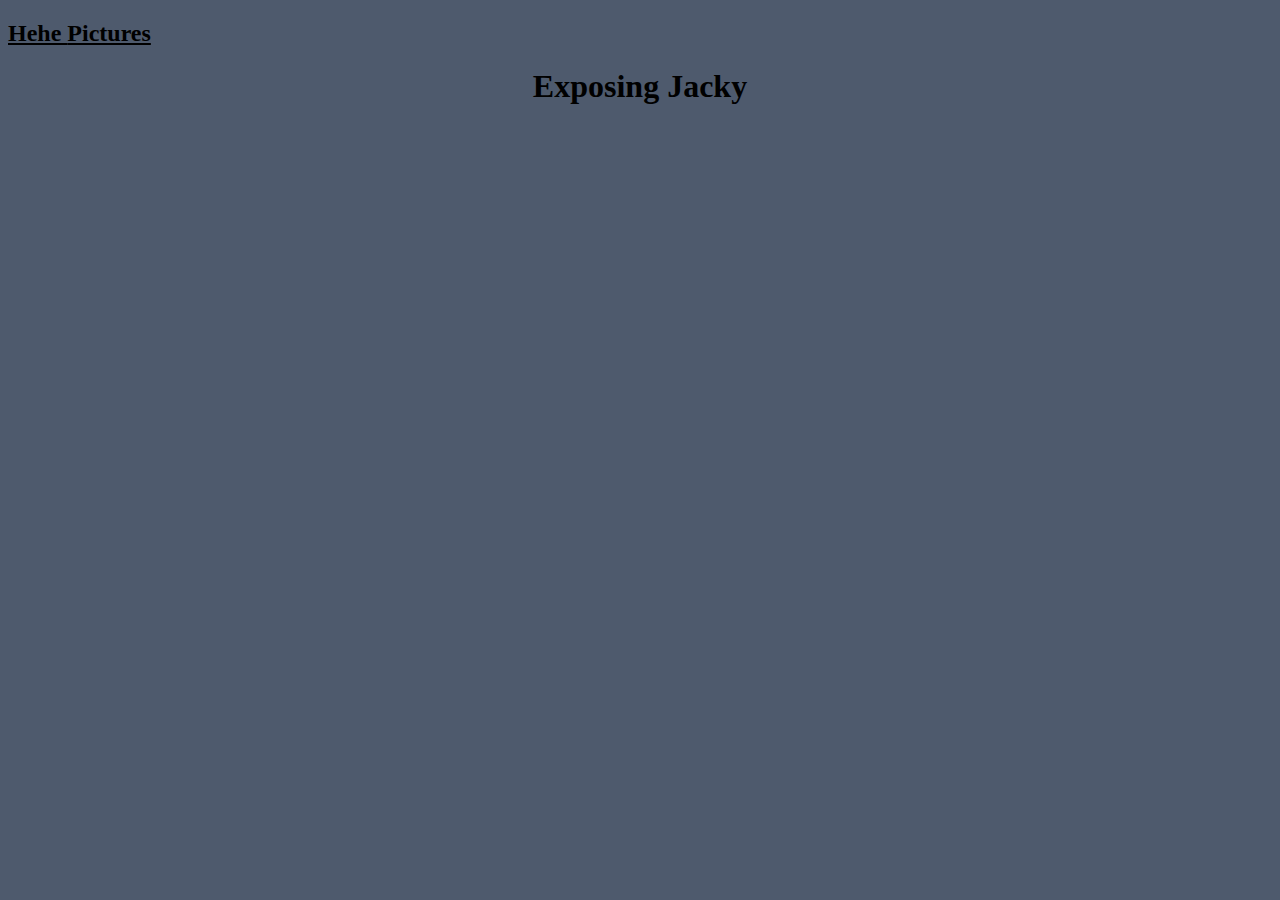
<file: index.html>
<!DOCTYPE html>
<html>
  <head>
     <link rel="stylesheet" href="index.css">
      <h2><a href="video.html">Hehe     </a>
      <a href="pictures.html" >    Pictures</a></h2>
    <body>
        <h1><center>Exposing Jacky</center><h1>
  <body>
<html>
</file>
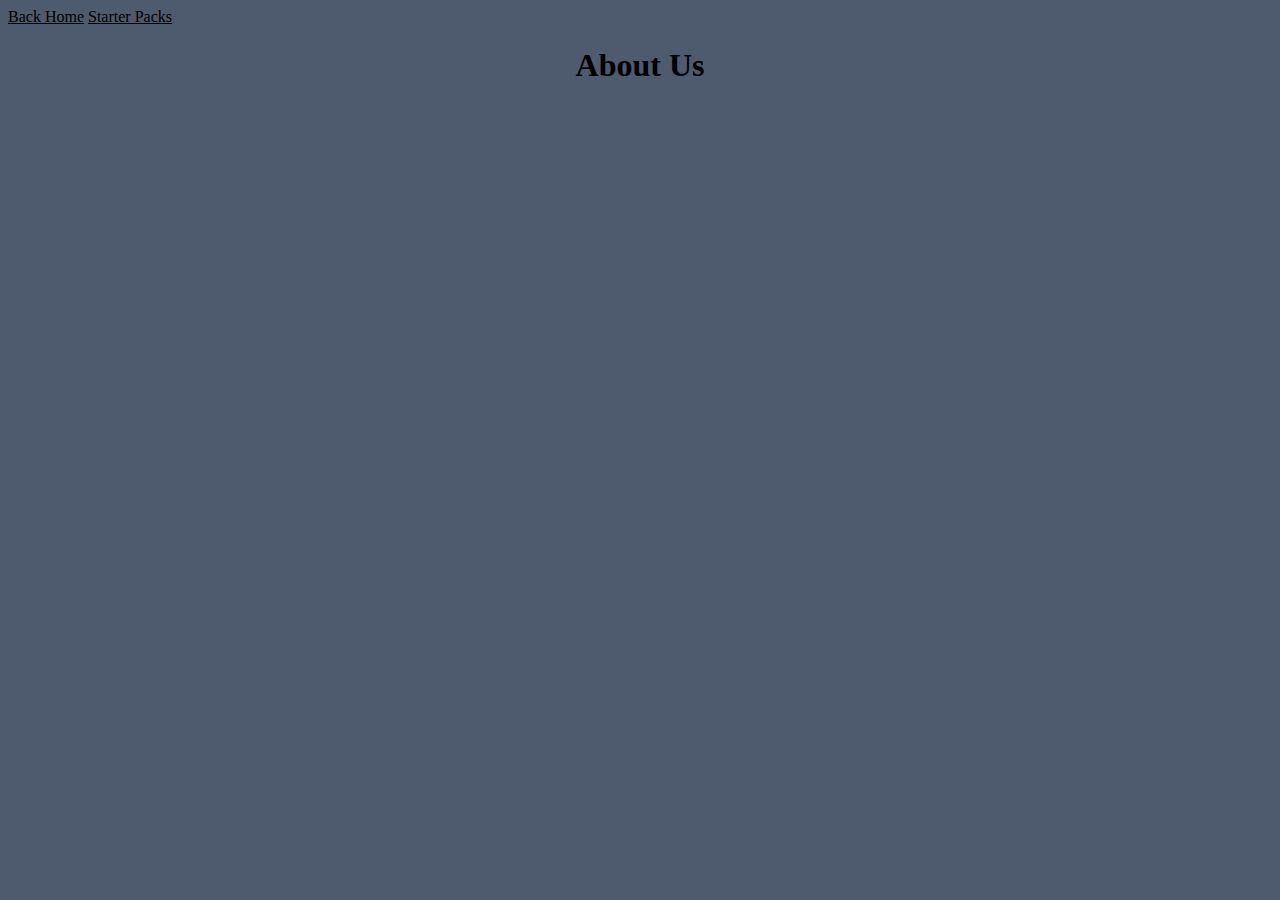
<file: about.html>
<!DOCTYPE html>
<html>
  <head>
      <!--Import CSS-->
      <link rel="stylesheet" href="index.css">
      
      <!--Hyper Links-->
      <a href="index.html">Back Home</a>
      <a href="starterpacks.html">Starter Packs</a>
      
      <!--Title-->
  <center><h1> About Us </h1></center>
  <head>
    <body>

  </body>
<html>
</file>
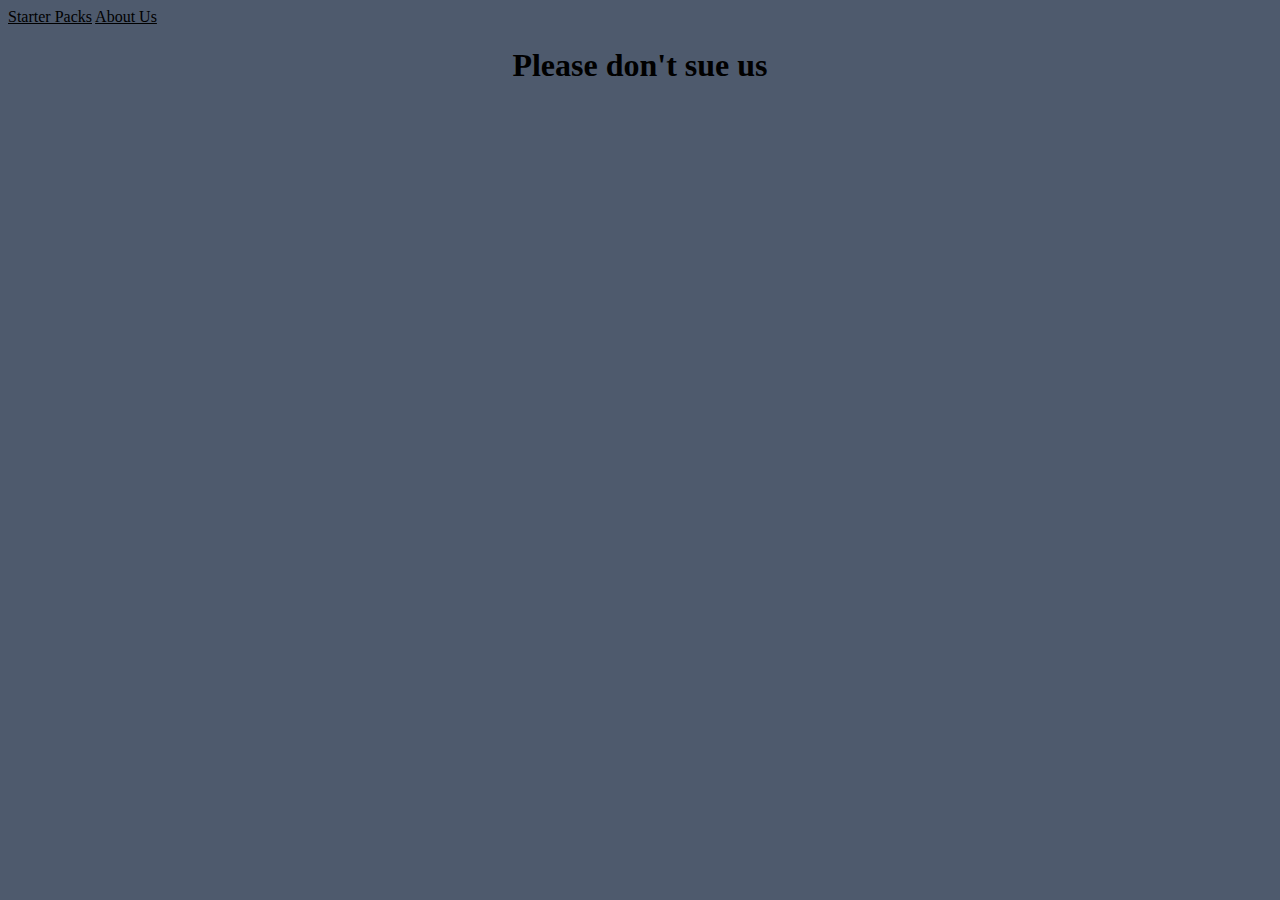
<file: dontsue.html>
<!DOCTYPE html>
<html>
  <head>
    <link rel="stylesheet" href="index.css">
       <a href="starterpacks.html">Starter Packs</a>
        <a href="about.html">About Us</a>
    <body>
        <h1><center>Please don't sue us</center><h1>
  <body>
<html>
</file>
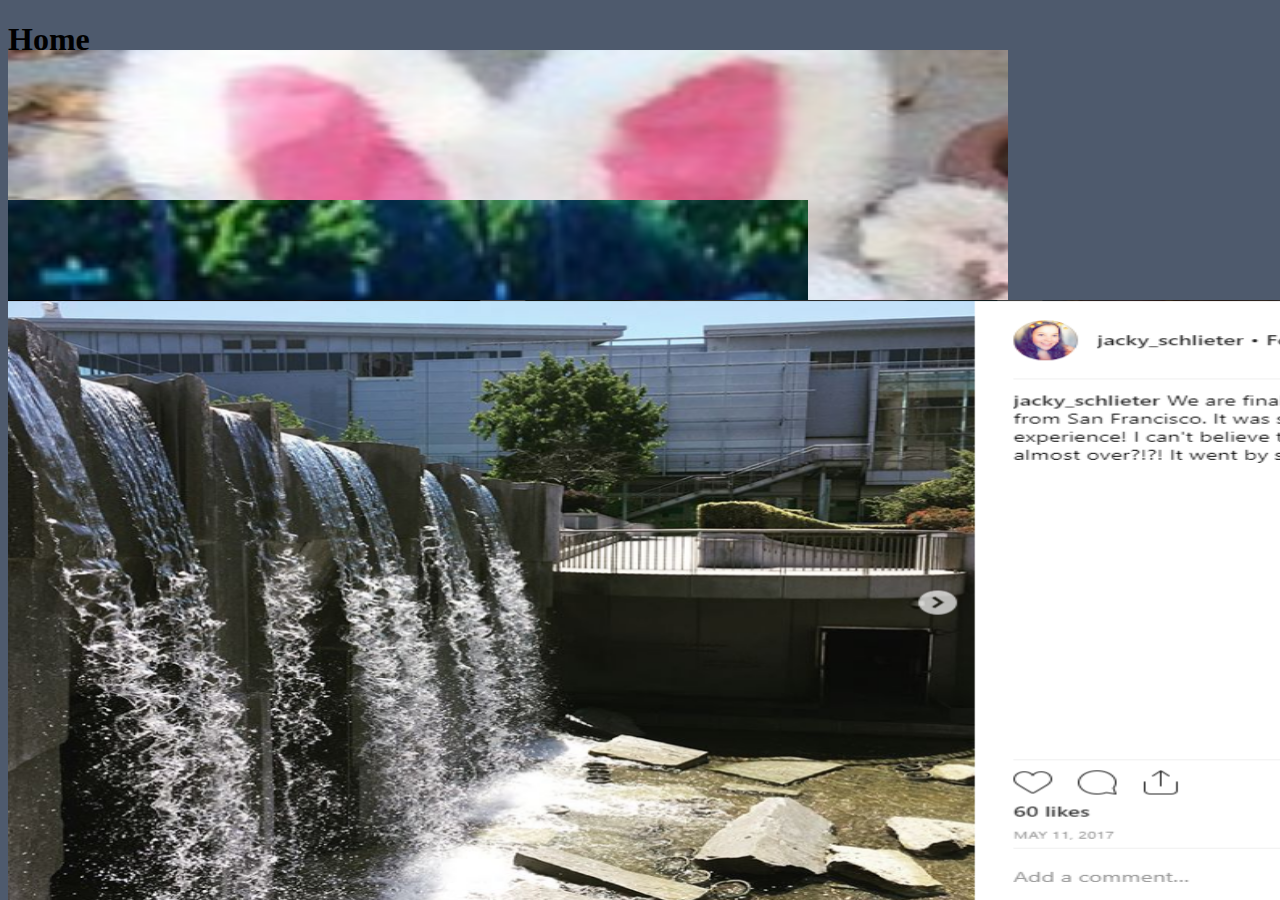
<file: pictures.html>
<!DOCTYPE html>
<html>
  <head>
     <link rel="stylesheet" href="index.css">
      <h1><a href="index.html">Home</a></h1>
    <body>
        <h1><center>Pictures</center><h1>            
<img src="picture.png"style="width:1000px;height: 850px;">
<img src="picture1.png" style="width: 800px;height: 700px;">
<img src="picture2.png" style="width: 1500px;height: 600px;">
            <p><h1>Why wasn't I tagged in this</h1><p>
  <body>
<html>
</file>
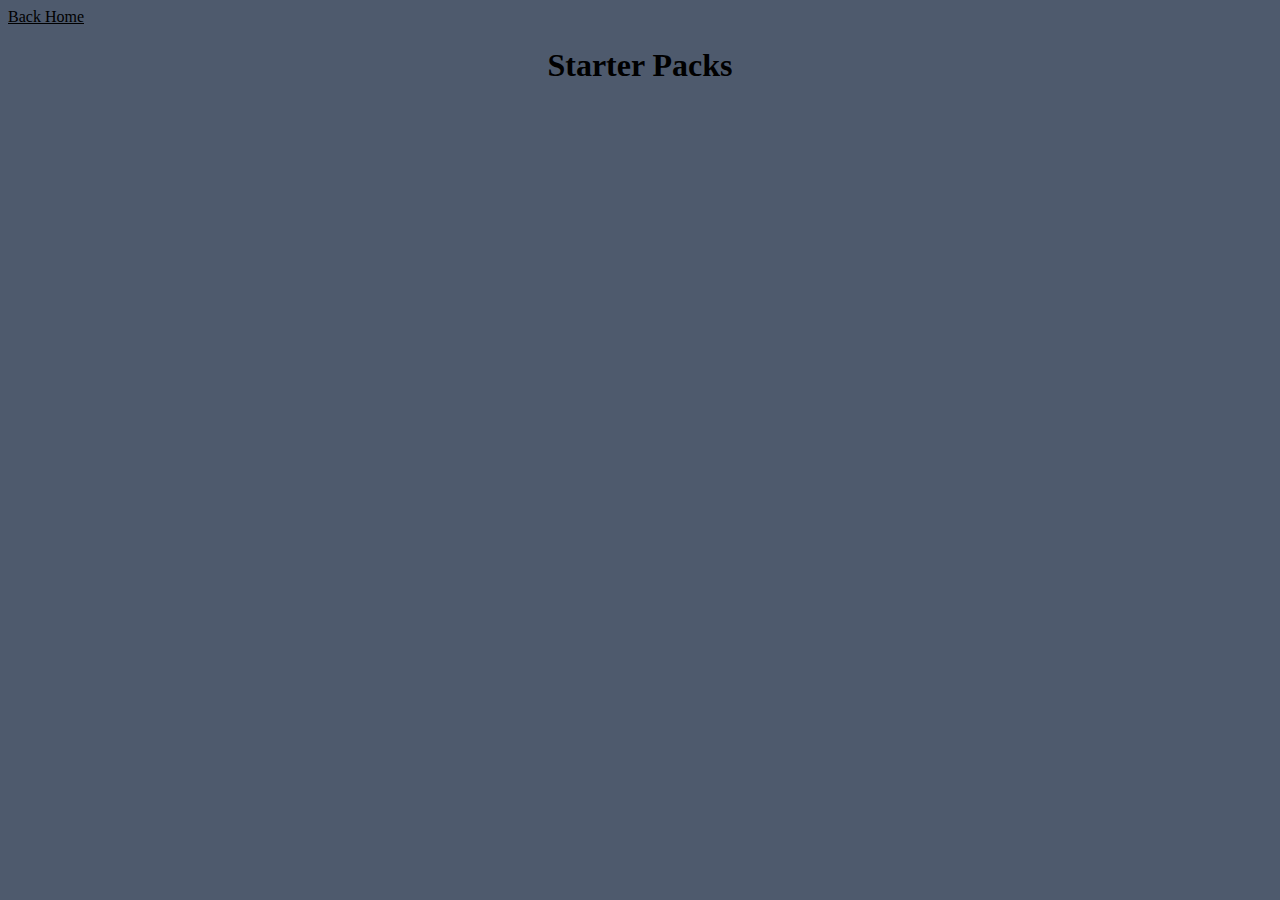
<file: starterpacks.html>
<!DOCTYPE html>
<html>
  <head>
      <!--Import CSS-->
      <link rel="stylesheet" href="index.css">
      
      <!--Hyperlinks-->
      <a href="index.html">Back Home</a>
      
      <!--Title-->
      <p><center><h1>Starter Packs</h1></center></p>

    <head>
    <body>
     
  </body>
<html>
</file>
<file: index.css>
body {
  background-color:rgb(78, 90, 109)
}

h1 {
  font-family:serif;
  
  
}

h2 {
  color:rgb(0, 0, 0);
  font-family:serif;
  }

a {
  color: rgb(0,0,0);
  font-family:inherit;
}

p {
  font-family: monospace;
  font-size: 15px;
}

img {
    position: absolute; 
bottom: 0;
}

.fa {
    padding: 20px;
    font-size: 30px;
    width: 30px;
    text-align: center;
    text-decoration: none;
    border-radius: 50%;
      position: absolute; 
bottom: 0;
left: 0;
}
</file>
